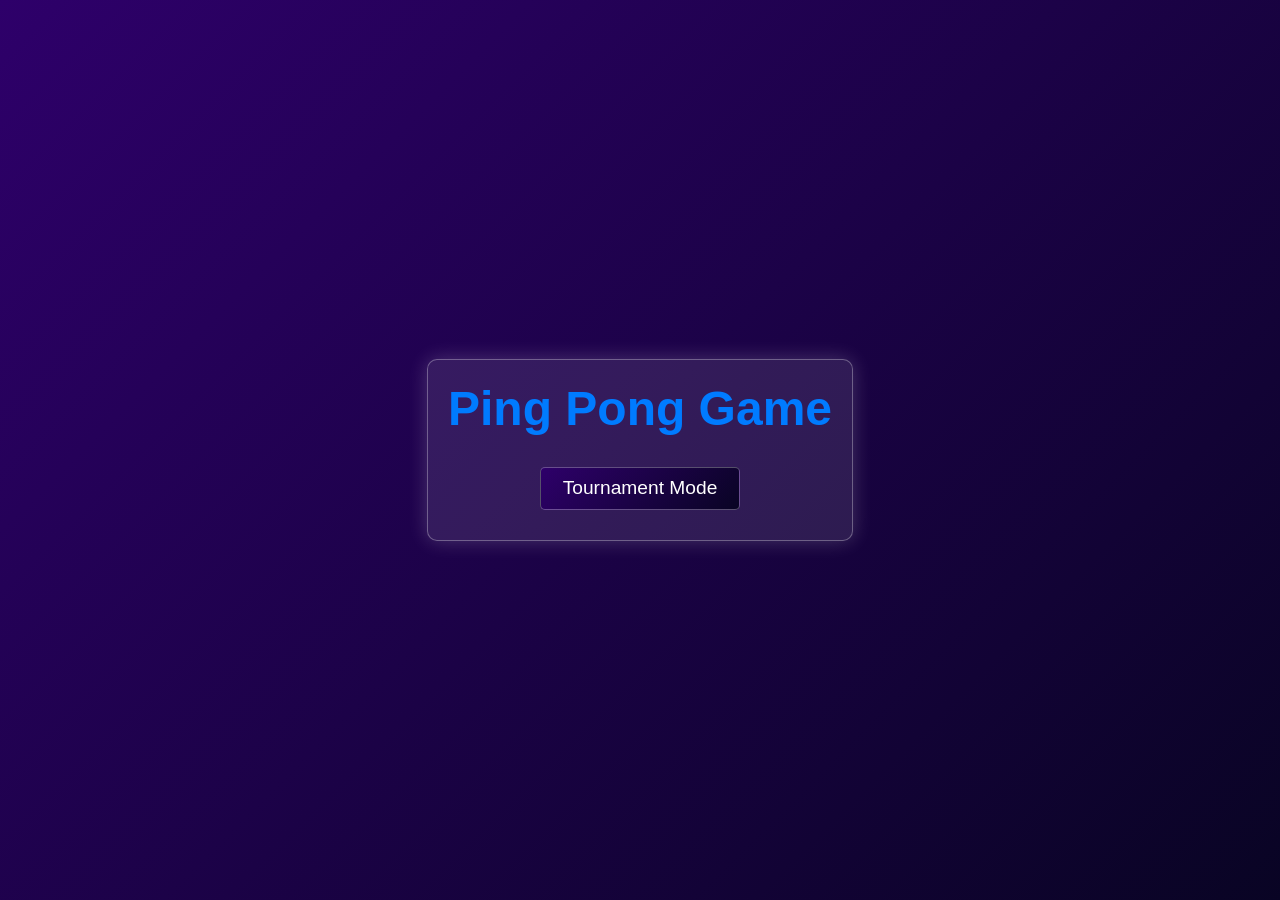
<file: transcendence_root/tournoi_merge.html>
<!DOCTYPE html>
<html lang="en">
<head>
    <meta charset="UTF-8">
    <meta name="viewport" content="width=device-width, initial-scale=1.0">
    <title>Ping Pong Tournament</title>
    <link href="https://cdn.jsdelivr.net/npm/bootstrap@5.3.0-alpha3/dist/css/bootstrap.min.css" rel="stylesheet">
    <style>
        body, html {
            margin: 0;
            padding: 0;
            height: 100%;
            font-family: 'Arial', sans-serif;
            background-color: #111;
        }

        .gradient-bg {
            background: linear-gradient(135deg, #2e006a, #090424);
            height: 100vh;
            display: flex;
            align-items: center;
            justify-content: center;
            color: white;
            width: 100%;
        }

        .menu-container {
            background: rgba(255, 255, 255, 0.1);
            border: 1px solid rgba(255, 255, 255, 0.3);
            padding: 20px;
            border-radius: 10px;
            box-shadow: 0 0 20px rgba(255, 255, 255, 0.2);
            text-align: center;
            min-width: 300px;
        }

        .menu h1 {
            font-size: 3rem;
            margin-bottom: 20px;
            font-weight: bold;
            color: #007bff;
        }

        .menu .btn {
            width: 200px;
            margin: 10px 0;
            font-size: 1.2rem;
            text-align: center;
            background: linear-gradient(135deg, #2e006a, #090424);
            color: white;
            border: 1px solid rgba(255, 255, 255, 0.3);
            border-radius: 5px;
            transition: background-color 0.3s ease, transform 0.3s ease;
        }

        .menu .btn:hover {
            background-color: rgba(255, 255, 255, 0.2);
            transform: scale(1.05);
        }

        .nickname-input, .tournament-input {
            text-align: center;
            margin-top: 20px;
            display: none;
        }

        .nickname-input input, .tournament-input input {
            margin: 10px 0;
            width: 300px;
            padding: 10px;
            border-radius: 5px;
            border: 1px solid rgba(255, 255, 255, 0.3);
            background-color: rgba(255, 255, 255, 0.2);
            color: white;
        }

        .tournament-bracket {
            background: linear-gradient(135deg, #2e006a, #090424);
            padding: 20px;
            border-radius: 10px;
            color: white;
            margin: 20px auto;
            max-width: 1000px;
            display: none;
        }

        canvas {
            display: none;
        }
    </style>
</head>
<body>
    <div class="gradient-bg">
        <div class="menu-container">
            <div class="menu text-center" id="menu">
                <h1>Ping Pong Game</h1>
                <button id="playTournament" class="btn btn-primary">Tournament Mode</button>
            </div>

            <div class="nickname-input" id="nicknameInput">
                <h2>Enter Player Nicknames</h2>
                <input type="text" id="player1Name" placeholder="Player 1 Nickname">
                <input type="text" id="player2Name" placeholder="Player 2 Nickname">
                <button id="startLocalGame" class="btn btn-success">Start Game</button>
            </div>

            <div class="tournament-input" id="tournamentInput">
                <h2>Enter Tournament Players</h2>
                <input type="text" id="tournament-player1" placeholder="Player 1 Nickname">
                <input type="text" id="tournament-player2" placeholder="Player 2 Nickname">
                <input type="text" id="tournament-player3" placeholder="Player 3 Nickname">
                <input type="text" id="tournament-player4" placeholder="Player 4 Nickname">
                <button id="startTournament" class="btn btn-success">Create Tournament</button>
            </div>

            <div id="tournamentBracket" class="tournament-bracket">
                <h2>Tournament Bracket</h2>
                <div id="bracketDetails">
                    <!-- Placeholder for tournament matches -->
                </div>
            </div>
            <canvas id="localGameCanvas" width="600" height="400"></canvas>
        </div>
    </div>

    <script>
        const menu = document.getElementById('menu');
        const nicknameInput = document.getElementById('nicknameInput');
        const tournamentInput = document.getElementById('tournamentInput');
        const playTournament = document.getElementById('playTournament');
        //const startLocalGame = document.getElementById('startLocalGame');
        const localCanvas = document.getElementById('localGameCanvas');
        //const tournamentCanvas = document.getElementById('tournamentCanvas');
        const bracketDetails = document.getElementById('bracketDetails');

        let player1Name = '';
        let player2Name = '';
        let players = [];
        let currentRound = 1;

        playTournament.addEventListener('click', () => {
            menu.style.display = 'none';
            tournamentInput.style.display = 'block';
        });

        startTournament.addEventListener('click', () => {
            players = [
                document.getElementById('tournament-player1').value,
                document.getElementById('tournament-player2').value,
                document.getElementById('tournament-player3').value,
                document.getElementById('tournament-player4').value
            ];

            if (players.some(player => !player)) {
                alert("Please fill all player names");
                return;
            }

            tournamentInput.style.display = 'none';
            displayTournamentBracket();
        });

        function displayTournamentBracket() {
            bracketDetails.innerHTML = `
                <div class="matchup">
                    <h3>${players[0]} vs ${players[1]}</h3>
                    <button class="btn btn-secondary" onclick="startMatch(0, 1)">Start Match</button>
                </div>
                <div class="matchup">
                    <h3>${players[2]} vs ${players[3]}</h3>
                    <button class="btn btn-secondary" onclick="startMatch(2, 3)">Start Match</button>
                </div>
            `;
            document.getElementById('tournamentBracket').style.display = 'block';
        }

        function startMatch(player1Index, player2Index) {
            alert(`Starting match between ${players[player1Index]} and ${players[player2Index]}`);
            // Simulate the outcome (for now, randomly pick a winner)
            const winnerIndex = Math.random() > 0.5 ? player1Index : player2Index;
            alert(`${players[winnerIndex]} wins!`);
            
            // Display the next round, which is the final match
            if (currentRound === 1) {
                currentRound = 2;
                displayFinalMatch(winnerIndex);
            }
        }

        function displayFinalMatch(winnerIndex) {
            bracketDetails.innerHTML = `
                <div class="matchup">
                    <h3>${players[0]} vs ${players[1]}</h3>
                    <h3>Final: ${players[winnerIndex]} vs ${players[3 - winnerIndex]}</h3>
                    <button class="btn btn-secondary" onclick="startFinalMatch(0, 3)">Start Final Match</button>
                </div>
            `;
        }


        // Tournament state management
let tournamentState = {
    players: [],
    currentMatch: null,
    semifinalWinners: [],
    currentRound: 'semifinal', // 'semifinal' or 'final'
    matchInProgress: false
};

function startTournamentMatch(player1Index, player2Index) {
    tournamentState.currentMatch = {
        player1: tournamentState.players[player1Index],
        player2: tournamentState.players[player2Index],
        player1Index: player1Index,
        player2Index: player2Index,
        score1: 0,
        score2: 0
    };
    
    // Hide bracket and show game canvas
    document.getElementById('tournamentBracket').style.display = 'none';
    localCanvas.style.display = 'block';
    
    // Start the actual game
    startTournamentGame();
}

function startTournamentGame() 
{
    const ctx = localCanvas.getContext('2d');
    let ballX = localCanvas.width / 2;
    let ballY = localCanvas.height / 2;
    let ballSpeedX = 5;
    let ballSpeedY = 5;
    let ballradius = 10;
    let paddleWidth = 10;
    let paddleHeight = 100;
    let player1Y = localCanvas.height / 2 - paddleHeight / 2;
    let player2Y = localCanvas.height / 2 - paddleHeight / 2;
    
    function draw() {
        if (!tournamentState.matchInProgress) return;
        
        ctx.clearRect(0, 0, localCanvas.width, localCanvas.height);
        
         // Background (Space Theme)
        const gradient = ctx.createRadialGradient(localCanvas.width / 2, localCanvas.height / 2, 0, localCanvas.width / 2, localCanvas.height / 2, localCanvas.width); // back
        gradient.addColorStop(0, '#000000');  // Dark center (space)
        gradient.addColorStop(1, '#2a1a7e');  // Lighter edges (space theme)
        ctx.fillStyle = gradient;
        ctx.fillRect(0, 0, localCanvas.width, localCanvas.height);

        // Draw players with neon effect
        ctx.shadowBlur = 20;
        ctx.shadowColor = '#00ff00';  // Neon green glow for player 1
        ctx.fillStyle = '#00ff00';
        ctx.fillRect(0, player1Y, paddleWidth, paddleHeight);
        ctx.fillRect(localCanvas.width - paddleWidth, player2Y, paddleWidth, paddleHeight);

        // Draw ball with neon effect
        ctx.shadowBlur = 20;
        ctx.shadowColor = '#ff0000';  // Neon red glow for the ball
        ctx.beginPath();
        ctx.arc(ballX, ballY, ballradius, 0, Math.PI * 2);
        ctx.fillStyle = '#ff0000';
        ctx.fill();
        ctx.closePath();
        
         // Draw center line (neon effect)
        ctx.shadowBlur = 10;
        ctx.shadowColor = '#00ffff';  // Neon cyan glow for the line
        ctx.strokeStyle = '#ffffff';  // White for the line itself
        ctx.lineWidth = 2;
        ctx.beginPath();
        ctx.moveTo(localCanvas.width / 2, 0);
        ctx.lineTo(localCanvas.width / 2, localCanvas.height);
        ctx.stroke();

        // Draw scores
        ctx.fillStyle = '#FFFFFF';
        ctx.font = '24px Arial';
        ctx.fillText(`${tournamentState.currentMatch.player1}: ${tournamentState.currentMatch.score1}`, 50, 30);
        ctx.fillText(`${tournamentState.currentMatch.player2}: ${tournamentState.currentMatch.score2}`, localCanvas.width - 200, 30);
        
        // Ball movement
        ballX += ballSpeedX;
        ballY += ballSpeedY;
        
        // Ball collision with top/bottom
        if (ballY <= 0 || ballY >= localCanvas.height) {
            ballSpeedY = -ballSpeedY;
        }
        
        // Ball collision with paddles
        if (ballX <= paddleWidth && ballY >= player1Y && ballY <= player1Y + paddleHeight) {
            ballSpeedX = -ballSpeedX * 1.1; // Increase speed slightly
        }
        if (ballX >= localCanvas.width - paddleWidth && ballY >= player2Y && ballY <= player2Y + paddleHeight) {
            ballSpeedX = -ballSpeedX * 1.1; // Increase speed slightly
        }
        
        // Scoring
        if (ballX <= 0) {
            tournamentState.currentMatch.score2++;
            resetBall();
        }
        if (ballX >= localCanvas.width) {
            tournamentState.currentMatch.score1++;
            resetBall();
        }
        
        // Check for match winner (first to 11 points)
        if (tournamentState.currentMatch.score1 >= 11 || tournamentState.currentMatch.score2 >= 11) {
            handleMatchEnd();
            return;
        }
        
        requestAnimationFrame(draw);
    }
    
    function resetBall() {
        ballX = localCanvas.width / 2;
        ballY = localCanvas.height / 2;
        ballSpeedX = (Math.random() > 0.5 ? 5 : -5);
        ballSpeedY = (Math.random() * 6) - 3;
    }
    
    // Keyboard controls
    document.addEventListener('keydown', (e) => {
        if (e.key === 'w' && player1Y > 0) player1Y -= 20;
        if (e.key === 's' && player1Y < localCanvas.height - paddleHeight) player1Y += 20;
        if (e.key === 'ArrowUp' && player2Y > 0) player2Y -= 20;
        if (e.key === 'ArrowDown' && player2Y < localCanvas.height - paddleHeight) player2Y += 20;
    });
    
    tournamentState.matchInProgress = true;
    resetBall();
    draw();
}

function handleMatchEnd() {
    tournamentState.matchInProgress = false;
    localCanvas.style.display = 'none';
    
    const winner = tournamentState.currentMatch.score1 > tournamentState.currentMatch.score2 
        ? tournamentState.currentMatch.player1 
        : tournamentState.currentMatch.player2;
    
    if (tournamentState.currentRound === 'semifinal') {
        tournamentState.semifinalWinners.push(winner);
        
        if (tournamentState.semifinalWinners.length === 2) {
            // Both semifinals complete, show final match
            tournamentState.currentRound = 'final';
            displayFinalMatch();
        } else {
            // Show remaining semifinal
            displayTournamentBracket();
        }
    } else {
        // Tournament complete
        displayTournamentWinner(winner);
    }
}

function displayTournamentBracket() {
    const remainingMatchIndex = tournamentState.semifinalWinners.length === 0 ? 0 : 1;
    const player1Index = remainingMatchIndex * 2;
    const player2Index = remainingMatchIndex * 2 + 1;
    
    bracketDetails.innerHTML = `
        <div class="semifinals">
            <h3>Semifinals</h3>
            ${tournamentState.semifinalWinners.length > 0 ? 
                `<p>Winner of Semifinal 1: ${tournamentState.semifinalWinners[0]}</p>` : ''}
            <div class="matchup">
                <h4>${tournamentState.players[player1Index]} vs ${tournamentState.players[player2Index]}</h4>
                <button class="btn btn-secondary" onclick="startTournamentMatch(${player1Index}, ${player2Index})">
                    Start Match
                </button>
            </div>
        </div>
    `;
    document.getElementById('tournamentBracket').style.display = 'block';
}

function displayFinalMatch() {
    bracketDetails.innerHTML = `
        <div class="final-match">
            <h3>Championship Match</h3>
            <div class="matchup">
                <h4>${tournamentState.semifinalWinners[0]} vs ${tournamentState.semifinalWinners[1]}</h4>
                <button class="btn btn-secondary" onclick="startTournamentMatch(0, 1)">
                    Start Final Match
                </button>
            </div>
        </div>
    `;
    document.getElementById('tournamentBracket').style.display = 'block';
}

function displayTournamentWinner(winner) {
    bracketDetails.innerHTML = `
        <div class="tournament-winner">
            <h3>🏆 Tournament Champion 🏆</h3>
            <h2>${winner}</h2>
            <button class="btn btn-primary" onclick="location.reload()">New Tournament</button>
        </div>
    `;
    document.getElementById('tournamentBracket').style.display = 'block';
}

// Modify the start tournament button listener
startTournament.addEventListener('click', () => {
    tournamentState.players = [
        document.getElementById('tournament-player1').value || 'Player 1',
        document.getElementById('tournament-player2').value || 'Player 2',
        document.getElementById('tournament-player3').value || 'Player 3',
        document.getElementById('tournament-player4').value || 'Player 4'
    ];

    if (tournamentState.players.some(player => !player)) {
        alert("Please fill all player names");
        return;
    }

    tournamentInput.style.display = 'none';
    tournamentState.currentRound = 'semifinal';
    tournamentState.semifinalWinners = [];
    displayTournamentBracket();
});
    </script>
</body>
</html>
</file>
